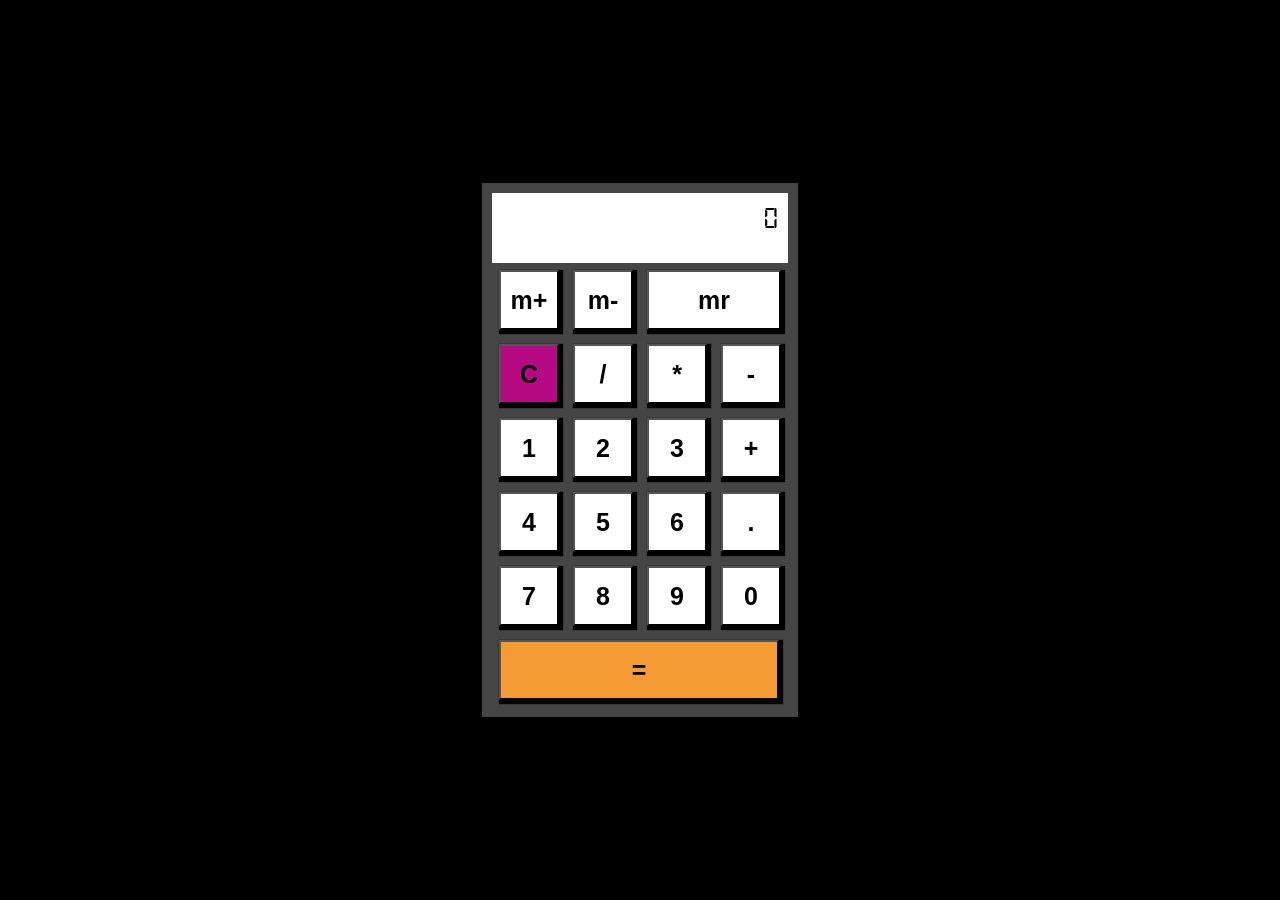
<file: calculator/index.html>
<!DOCTYPE html>
<html lang="en">
<head>
    <meta charset="UTF-8">
    <meta name="viewport" content="width=device-width, initial-scale=1.0">
    <title>Calculator</title>
    <link rel="stylesheet" href="style.css">
    <script src="script.js"></script>
</head>
<body>
    <div class="calculator">
        <p class="value" id="value">0</p>
        <button class="memory-calc" onclick="memoryCalulationPlus()">m+</button>
        <button class="memory-calc" onclick="memoryCalulationMinus()">m-</button>
        <button class="memory-calc memory-calc-result" onclick="memoryCalulationResult()">mr</button>
        <button class="num clear" onclick="clearScreen()">C</button>
        <button class="num operation"onclick="calculate('divide')" >/</button>
        <button class="num operation"onclick="calculate('times')" >*</button>
        <button class="num operation"onclick="calculate('minus')" onclick="">-</button>
        <button class="num number" onclick="handleInput(1)">1</button>
        <button class="num number" onclick="handleInput(2)">2</button>
        <button class="num number" onclick="handleInput(3)">3</button>
        <button class="num operation"onclick="calculate('plus')" >+</button>
        <button class="num number" onclick="handleInput(4)">4</button>
        <button class="num number" onclick="handleInput(5)">5</button>
        <button class="num number" onclick="handleInput(6)">6</button>
        <button class="num number" onclick="handleInput('.')">.</button>
        <button class="num number" onclick="handleInput(7)">7</button>
        <button class="num number" onclick="handleInput(8)">8</button>
        <button class="num number" onclick="handleInput(9)">9</button>
        <button class="num number" onclick="handleInput(0)">0</button>
        <button class="num equal" onclick="calculate('equal')">=</button>
    </div>
</body>
</html>
</file>
<file: calculator/style.css>
* {
    margin: 0px;
    padding: 0px;
    box-sizing: border-box;
    font-family: Arial, Helvetica, sans-serif;
    font-weight: 300;
}
@font-face {
    font-family: 'digital-font';
    src: url(digital-7.ttf);
}
body {
    display: flex;
    align-items: center;
    justify-content: center;
    min-height: 100vh;
    background-color: black;
}
.calculator {
    position: relative;
    display: grid;
    background-color:#454545;
    padding: 10px;
}
.calculator .value {
    max-width: 296px;
    overflow: hidden;
    grid-column: span 4;
    height: 70px;
    text-align: right;
    padding: 10px;
    font-size: 30px;
    font-family: 'digital-font';
    background-color: #ffffff;
}
.calculator button {
    display: grid;
    width: 60px;
    height: 60px;
    color: black;
    background: #ffffff;
    place-items: center;
    margin: 7px;
    font-size: 25px;
    font-weight: bold;
    box-shadow: black;
    -webkit-box-shadow: 2px 2px 1px 2px #000000;  /* Safari 3-4, iOS 4.0.2 - 4.2, Android 2.3+ */
     -moz-box-shadow:    2px 2px 1px 2px #000000;  /* Firefox 3.5 - 3.6 */
     box-shadow:         2px 2px 1px 2px #000000;
}
.calculator button:active {
    background: rgb(46, 121, 92);
    color: black;
    -webkit-box-shadow: 0px 0px 0px 0px #000000;  /* Safari 3-4, iOS 4.0.2 - 4.2, Android 2.3+ */
     -moz-box-shadow:    0px 0px 0px 0px #000000;  /* Firefox 3.5 - 3.6 */
     box-shadow:         0px 0px 0px 0px #000000;
}
.calculator .clear {
    background: rgb(181, 10, 132);
}
.calculator .plus {
    grid-row: span 2;
    height: 120px;
}
.calculator .equal {
    background: #f59b34;
    grid-column: span 4;
    width: 280px;
}
.calculator .memory-calc-result {
    grid-column: span 2;
    width: 134px;
}
</file>
